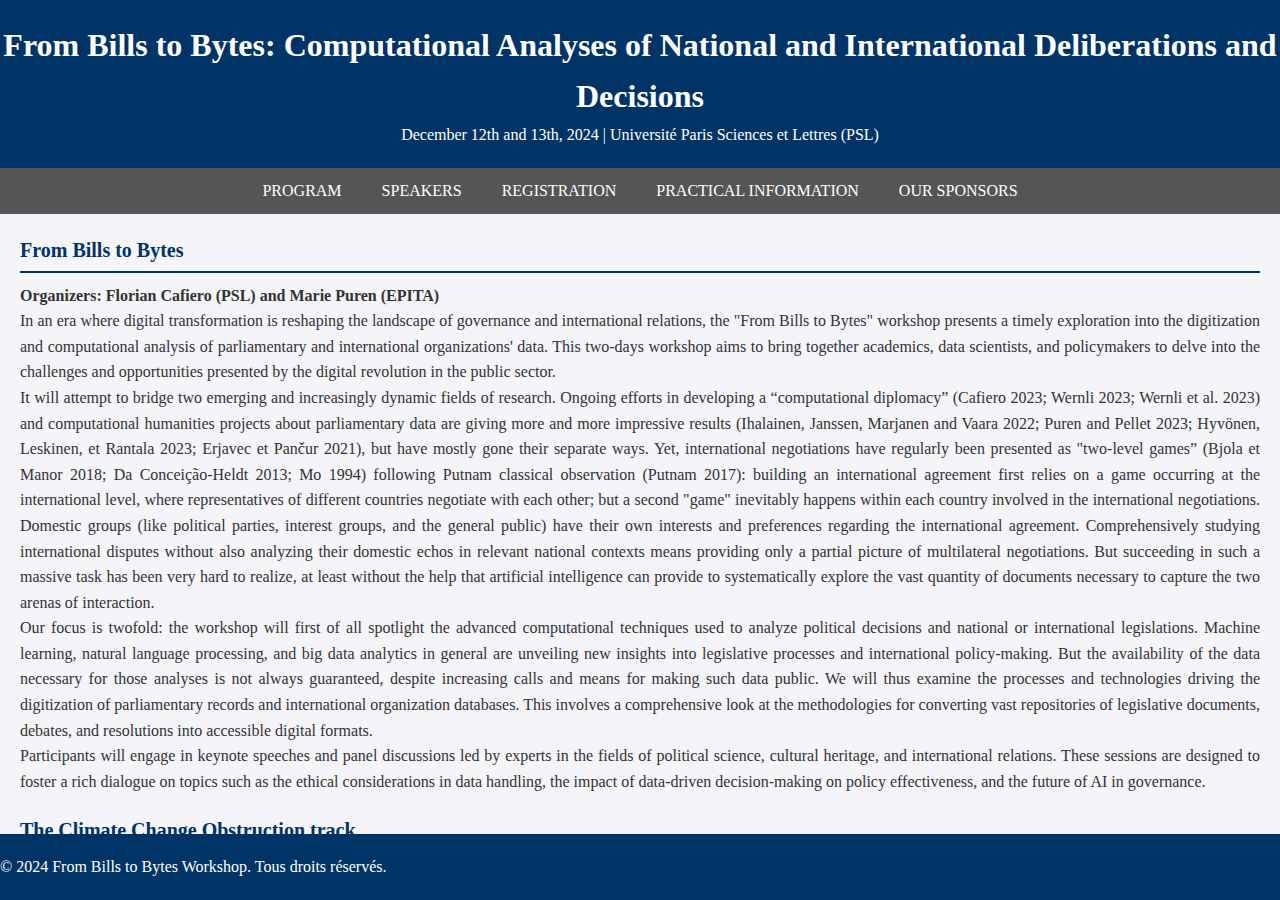
<file: index.html>
<!DOCTYPE html>
<html lang="fr">
<head>
    <meta charset="UTF-8">
    <meta name="viewport" content="width=device-width, initial-scale=1.0">
    <title>From Bills to Bytes Workshop</title>
    <link rel="stylesheet" href="styles.css">
</head>
<body>
    <header>
        <h1>From Bills to Bytes: Computational Analyses of National and International Deliberations and Decisions </h1>
        <p class="center-text"> December 12th and 13th, 2024 | Université Paris Sciences et Lettres (PSL) </p>
    </header>
<nav>
    <ul>
        <li><a href="program.html">Program</a></li>
        <li><a href="speakers.html">Speakers</a></li>
        <li><a href="registration.html">Registration</a></li>
        <li><a href="practical-info.html">Practical Information</a></li>
        <li><a href="sponsors.html">Our Sponsors</a></li>
    </ul>
</nav>

    <main>
        <section id="introduction">
            <h2>From Bills to Bytes</h2>
            <p> <b> Organizers: Florian Cafiero (PSL) and Marie Puren (EPITA) </b> </p>
<p>
    In an era where digital transformation is reshaping the landscape of governance and international relations, the "From Bills to Bytes" workshop presents a timely exploration into the digitization and computational analysis of parliamentary and international organizations' data. This two-days workshop aims to bring together academics, data scientists, and policymakers to delve into the challenges and opportunities presented by the digital revolution in the public sector.
</p>
<p>
    It will attempt to bridge two emerging and increasingly dynamic fields of research. Ongoing efforts in developing a “computational diplomacy” (Cafiero 2023; Wernli 2023; Wernli et al. 2023) and computational humanities projects about parliamentary data are giving more and more impressive results (Ihalainen, Janssen, Marjanen and Vaara 2022; Puren and Pellet 2023; Hyvönen, Leskinen, et Rantala 2023; Erjavec et Pančur 2021), but have mostly gone their separate ways. Yet, international negotiations have regularly been presented as "two-level games” (Bjola et Manor 2018; Da Conceição-Heldt 2013; Mo 1994) following Putnam classical observation (Putnam 2017): building an international agreement first relies on a game occurring at the international level, where representatives of different countries negotiate with each other; but a second "game" inevitably happens within each country involved in the international negotiations. Domestic groups (like political parties, interest groups, and the general public) have their own interests and preferences regarding the international agreement. Comprehensively studying international disputes without also analyzing their domestic echos in relevant national contexts means providing only a partial picture of multilateral negotiations. But succeeding in such a massive task has been very hard to realize, at least without the help that artificial intelligence can provide to systematically explore the vast quantity of documents necessary to capture the two arenas of interaction.
</p>
<p>
    Our focus is twofold: the workshop will first of all spotlight the advanced computational techniques used to analyze political decisions and national or international legislations. Machine learning, natural language processing, and big data analytics in general are unveiling new insights into legislative processes and international policy-making. But the availability of the data necessary for those analyses is not always guaranteed, despite increasing calls and means for making such data public. We will thus examine the processes and technologies driving the digitization of parliamentary records and international organization databases. This involves a comprehensive look at the methodologies for converting vast repositories of legislative documents, debates, and resolutions into accessible digital formats.
</p>
<p>
    Participants will engage in keynote speeches and panel discussions led by experts in the fields of political science, cultural heritage, and international relations. These sessions are designed to foster a rich dialogue on topics such as the ethical considerations in data handling, the impact of data-driven decision-making on policy effectiveness, and the future of AI in governance.
</p>
        </section>
        <section id="objectifs">
            <h2>The Climate Change Obstruction track</h2>
            <p> <b> Organizers: Florian Cafiero (PSL) and Ian Gray (Columbia University) </b> </p>
            <p> Thanks to the generous support of the Climate Social Science Network, we organize a parallel track focusing on a specific application of computational diplomacy: the international negotiations regarding climate change policies at the United Nations (UNFCC). Scientific presentations will precede a common workshop of annotation of the negotiations and assessment of the improvements these additional informations produce for the computational workflow. The productions of this track will illustrate the possibilities and challenges of the emerging field of computational diplomacy.</p>
<h3>References</h3>
<ul>
    <li>Ihalainen, Janssen, Marjanen and Vaara. 2022. “Building and Testing a Comparative Interface on Northwest European Historical Parliamentary Debates: Relative Term Frequency Analysis of British Representative Democracy”. In DiPaDA 2022 Digital Parliamentary Data in Action 2022 Proceedings of the Digital Parliamentary Data in Action (DiPaDA 2022), edited by Matti La Mela, Fredrik Norén, Eero Hyvönen, 3133. CEUR Workshop Proceedings. Uppsala : CEUR.</li>
    <li>Bjola, Corneliu, et Ilan Manor. 2018. « Revisiting Putnam’s Two-Level Game Theory in the Digital Age: Domestic Digital Diplomacy and the Iran Nuclear Deal ». Cambridge Review of International Affairs 31 (1): 3‑32. https://doi.org/10.1080/09557571.2018.1476836.</li>
    <li>Cafiero, Florian. 2023. « Datafying diplomacy: How to enable the computational analysis and support of international negotiations ». Journal of computational science 71: 102056.</li>
    <li>Da Conceição-Heldt, Eugénia. 2013. « Two-Level Games and Trade Cooperation: What Do We Now Know? » International Politics 50 (4): 579‑99. https://doi.org/10.1057/ip.2013.15.</li>
    <li>Erjavec, Tomaž, et Andrej Pančur. 2021. « The Parla-CLARIN Recommendations for Encoding Corpora of Parliamentary Proceedings ». Journal of the Text Encoding Initiative, no 14. https://journals.openedition.org/jtei/4133.</li>
    <li>Hyvönen, Eero, Petri Leskinen, et Heikki Rantala. 2023. « Integrating Faceted Search with Data Analytic Tools in the User Interface of ParliamentSampo – Parliament of Finland on the Semantic Web ». In The Semantic Web: ESWC 2023 Satellite Events, édité par Catia Pesquita, Hala Skaf-Molli, Vasilis Efthymiou, Sabrina Kirrane, Axel Ngonga, Diego Collarana, Renato Cerqueira, Mehwish Alam, Cassia Trojahn, et Sven Hertling, 13998:16‑21. Lecture Notes in Computer Science. Cham: Springer Nature Switzerland. https://doi.org/10.1007/978-3-031-43458-7_3.</li>
    <li>Mo, Jongryn. 1994. « The Logic of Two-Level Games with Endogenous Domestic Coalitions ». Journal of Conflict Resolution 38 (3): 402‑22. https://doi.org/10.1177/0022002794038003003.</li>
    <li>Puren, Marie, et Aurélien Pellet. 2023. « Explorer les débats parlementaires français de la Troisième République par leurs sujets ». In Humanistica 2023. https://hal.science/hal-04128262/.</li>
    <li>Putnam, Robert D. 2017. « Diplomacy and domestic politics: the logic of two-level games ». In International organization, 437‑70. Routledge. https://www.taylorfrancis.com/chapters/edit/10.4324/9781315251981-16/diplomacy-domestic-politics-logic-two-level-games-robert-putnam.</li>
    <li>Wernli, Didier. 2023. « Fostering interdisciplinary collaboration on computational diplomacy: a multi-layered network approach to improve our understanding of institutional complexity and effective governance design ». Journal of Computational Science, 102096.</li>
    <li>Wernli, Didier, Jean-Luc Falcone, Stephan Davidshofer, Kelley Lee, Bastien Chopard, et Nicolas Levrat. 2023. « Emergent patterns in global health diplomacy: a network analysis of the resolutions adopted by the World Health Assembly from 1948 to 2022 ». BMJ global health 8 (4): e011211.</li>
</ul>
        </section>
    </main>
    <footer>
        <p>© 2024 From Bills to Bytes Workshop. Tous droits réservés.</p>
    </footer>
</body>
</html>
</file>
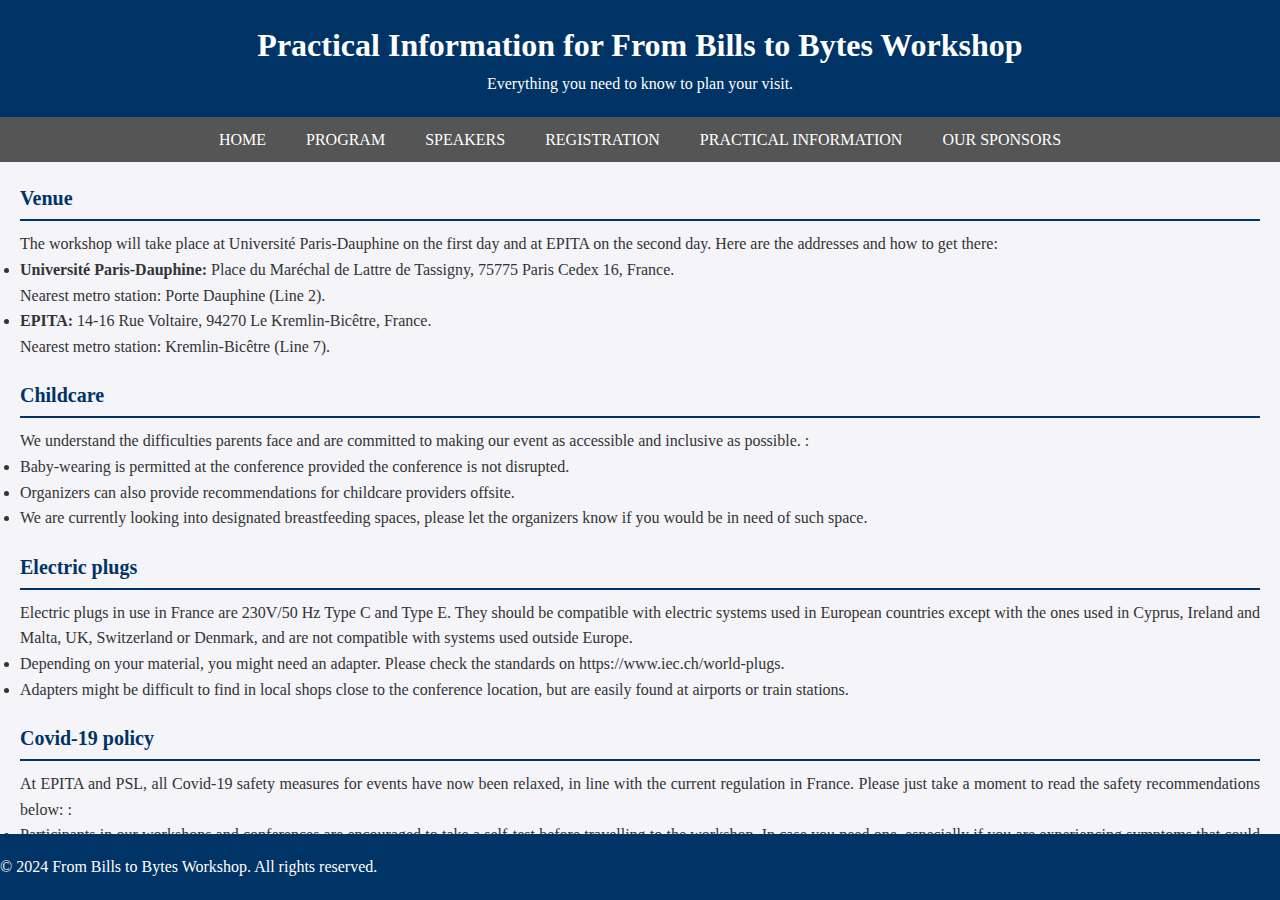
<file: practical-info.html>
<!DOCTYPE html>
<html lang="fr">
<head>
    <meta charset="UTF-8">
    <meta name="viewport" content="width=device-width, initial-scale=1.0">
    <title>Practical Information | From Bills to Bytes Workshop</title>
    <link rel="stylesheet" href="styles.css">
</head>
<body>
    <header>
        <h1>Practical Information for From Bills to Bytes Workshop</h1>
        <p class="center-text"> Everything you need to know to plan your visit.</p>
    </header>
    <nav>
        <ul>
            <li><a href="index.html">Home</a></li>
            <li><a href="program.html">Program</a></li>
            <li><a href="speakers.html">Speakers</a></li>
            <li><a href="registration.html">Registration</a></li>
            <li><a href="practical-info.html">Practical Information</a></li>
            <li><a href="sponsors.html">Our Sponsors</a></li>
        </ul>
    </nav>
    <main>
        <section id="venue">
            <h2>Venue</h2>
            <p>The workshop will take place at Université Paris-Dauphine on the first day and at EPITA on the second day. Here are the addresses and how to get there:</p>
            <ul>
                <li><strong>Université Paris-Dauphine:</strong> Place du Maréchal de Lattre de Tassigny, 75775 Paris Cedex 16, France. <br>Nearest metro station: Porte Dauphine (Line 2).</li>
                <li><strong>EPITA:</strong> 14-16 Rue Voltaire, 94270 Le Kremlin-Bicêtre, France. <br>Nearest metro station: Kremlin-Bicêtre (Line 7).</li>
            </ul>
        </section>
        <section id="childcare">
            <h2>Childcare</h2>
            <p> We understand the difficulties parents face and are committed to making our event as accessible and inclusive as possible. 
:</p>
            <ul>
                <li>Baby-wearing is permitted at the conference provided the conference is not disrupted. </li>
                <li>Organizers can also provide recommendations for childcare providers offsite.</li>
                <li> We are currently looking into designated breastfeeding spaces, please let the organizers know if you would be in need of such space. </li>
            </ul>
        </section>
         <section id="electric-plugs">
            <h2>Electric plugs</h2>
            <p> Electric plugs in use in France are 230V/50 Hz Type C and Type E. They should be compatible with electric systems used in European countries except with the ones used in Cyprus, Ireland and Malta, UK, Switzerland or Denmark, and are not compatible with systems used outside Europe.
            <ul>
                <li>Depending on your material, you might need an adapter. Please check the standards on https://www.iec.ch/world-plugs. 

</li>
                <li>Adapters might be difficult to find in local shops close to the conference location, but are easily found at airports or train stations.
</li>
            </ul>
        </section>
        <section id="covid-policy">
            <h2>Covid-19 policy</h2>
            <p> At EPITA and PSL, all Covid-19 safety measures for events have now been relaxed, in line with the current regulation in France. Please just take a moment to read the safety recommendations below:
:</p>
            <ul>
                <li>Participants in our workshops and conferences are encouraged to take a self-test before travelling to the workshop. In case you need one, especially if you are experiencing symptoms that could be related to Covid-19, please self test.
</li>
                <li>Masks are optional, Chirurgical masks and hydroalcoholic gel will be provided at the entrance of each conference room.</li>
                <li>By attending, you agree to abide by applicable French regulations & safety rules, and to conduct yourself in accordance with any provided instructions. Please refrain from physically coming to the event or leave promptly if you test positive for COVID-19.</li>
                <li>This policy may still change with any new developments. Registrants will be contacted directly if any additional requirements were to be implemented. </li>
            </ul>
        </section>
    </main>
    <footer>
        <p>© 2024 From Bills to Bytes Workshop. All rights reserved.</p>
    </footer>
</body>


    
</html>
</file>
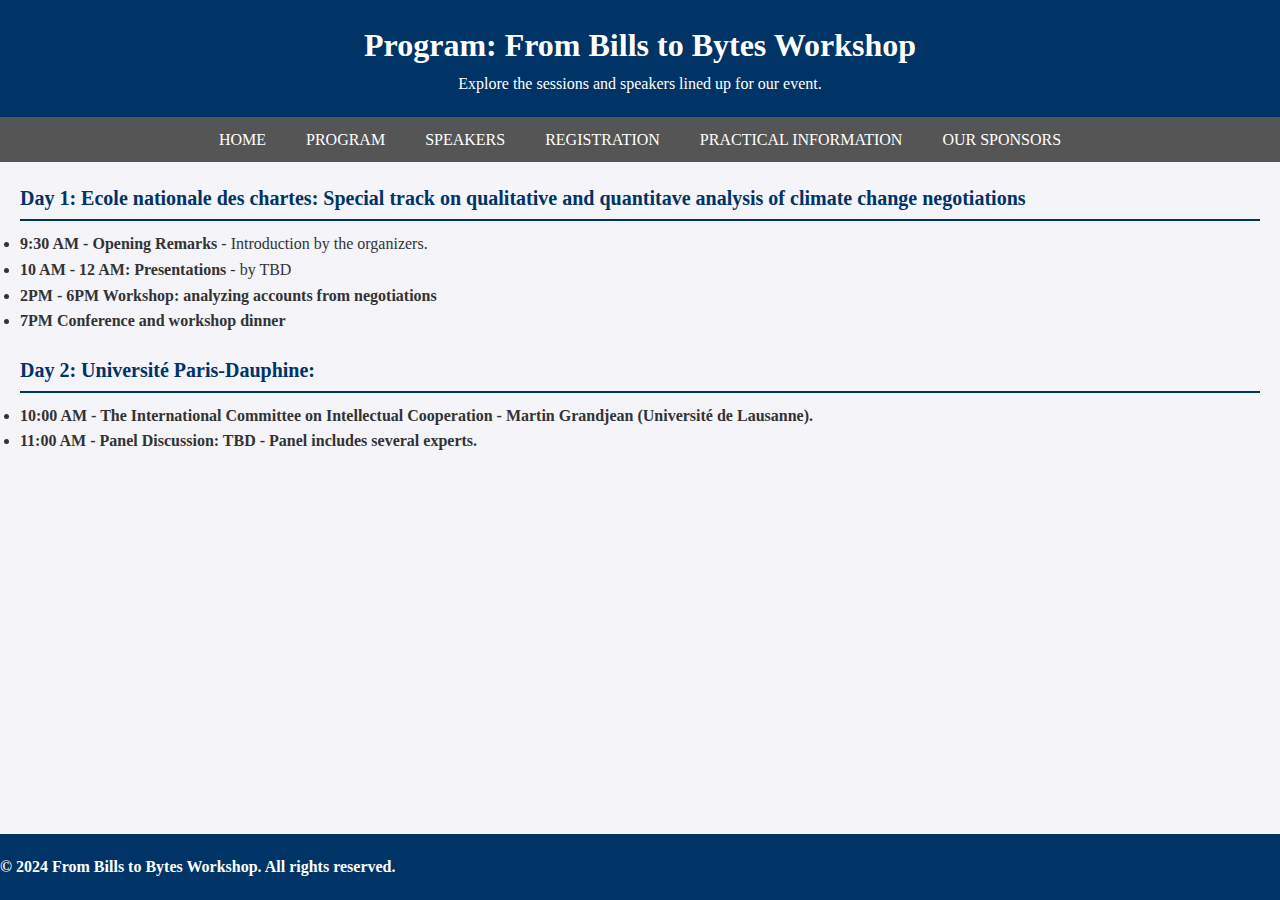
<file: program.html>
<!DOCTYPE html>
<html lang="fr">
<head>
    <meta charset="UTF-8">
    <meta name="viewport" content="width=device-width, initial-scale=1.0">
    <title>Program | From Bills to Bytes Workshop</title>
    <link rel="stylesheet" href="styles.css">
</head>
<body>
    <header>
        <h1>Program: From Bills to Bytes Workshop</h1>
        <p class="center-text"> Explore the sessions and speakers lined up for our event.</p>
    </header>
    <nav>
        <ul>
            <li><a href="index.html">Home</a></li>
            <li><a href="program.html">Program</a></li>
            <li><a href="speakers.html">Speakers</a></li>
            <li><a href="registration.html">Registration</a></li>
            <li><a href="practical-info.html">Practical Information</a></li>
            <li><a href="sponsors.html">Our Sponsors</a></li>
        </ul>
    </nav>
    <main>
        <section id="day1">
            <h2>Day 1: Ecole nationale des chartes: Special track on qualitative and quantitave analysis of climate change negotiations </h2>
            <ul>
                <li><strong>9:30 AM - Opening Remarks </strong> - Introduction by the organizers.</li>
                <li><strong> 10 AM - 12 AM: Presentations </strong> - by TBD </li>
                 <li><strong> 2PM - 6PM Workshop: analyzing accounts from negotiations </li>
                 <li><strong> 7PM Conference and workshop dinner </li>
                <!-- Add more events as per the actual schedule -->
            </ul>
        </section>
        <section id="day2">
            <h2>Day 2:  Université Paris-Dauphine:  </h2>
            <ul>
                <li><strong> 10:00 AM - The International Committee on Intellectual Cooperation - Martin Grandjean (Université de Lausanne).</li>
                <li><strong>11:00 AM - Panel Discussion: TBD </strong> - Panel includes several experts.</li>
                <!-- Add more events as per the actual schedule -->
            </ul>
        </section>
    </main>
    <footer>
        <p>© 2024 From Bills to Bytes Workshop. All rights reserved.</p>
    </footer>
</body>
</html>
</file>
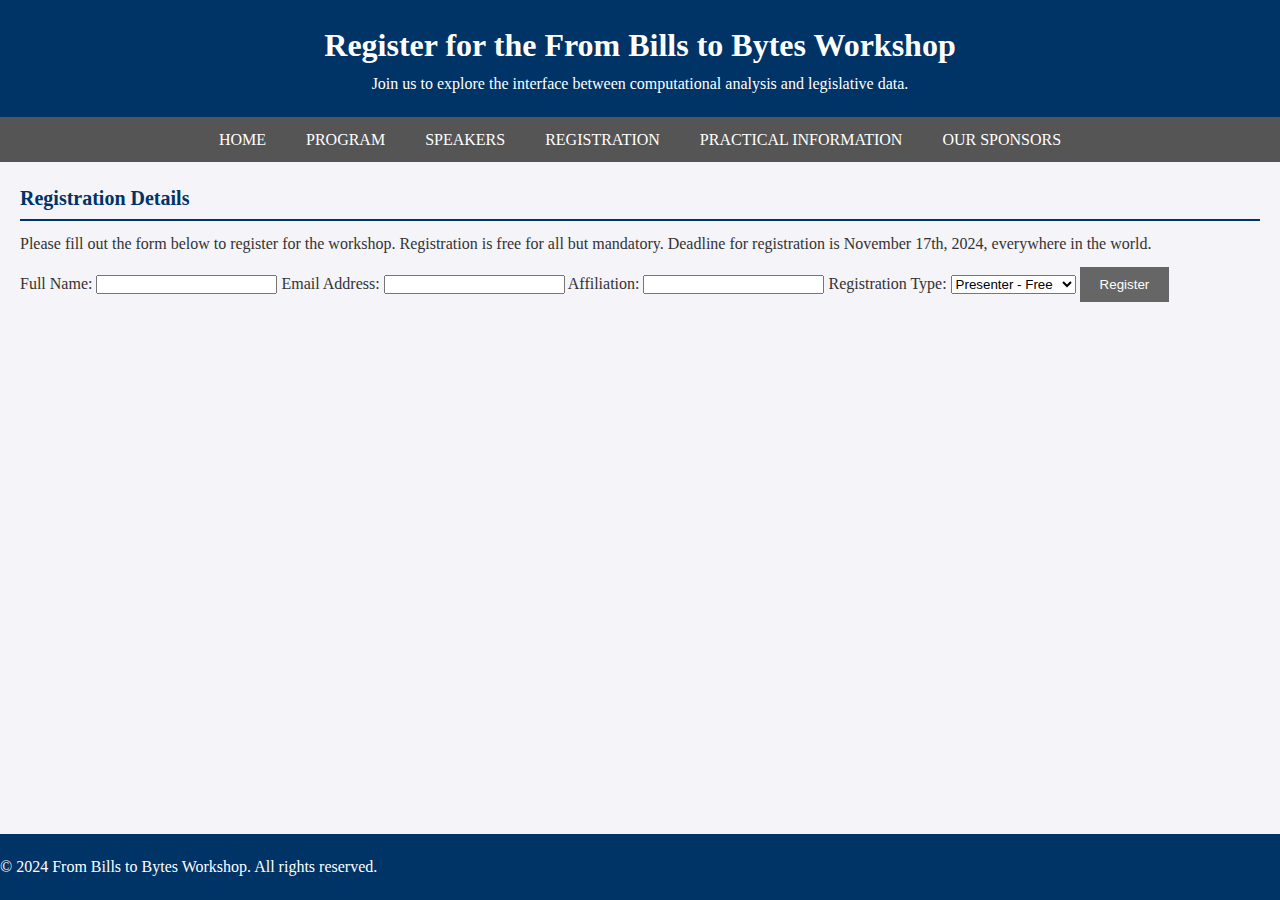
<file: registration.html>
<!DOCTYPE html>
<html lang="fr">
<head>
    <meta charset="UTF-8">
    <meta name="viewport" content="width=device-width, initial-scale=1.0">
    <title>Registration | From Bills to Bytes Workshop</title>
    <link rel="stylesheet" href="styles.css">
</head>
<body>
    <header>
        <h1>Register for the From Bills to Bytes Workshop</h1>
        <p class="center-text">Join us to explore the interface between computational analysis and legislative data.</p>
    </header>
    <nav>
        <ul>
            <li><a href="index.html">Home</a></li>
            <li><a href="program.html">Program</a></li>
            <li><a href="speakers.html">Speakers</a></li>
            <li><a href="registration.html">Registration</a></li>
            <li><a href="practical-info.html">Practical Information</a></li>
            <li><a href="sponsors.html">Our Sponsors</a></li>
        </ul>
    </nav>
    <main>
        <section id="registration-form">
            <h2>Registration Details</h2>
            <p>Please fill out the form below to register for the workshop. Registration is free for all but mandatory. Deadline for registration is November 17th, 2024, everywhere in the world.</p>
            <form action="YOUR_SERVER_ENDPOINT" method="POST">
                <label for="name">Full Name:</label>
                <input type="text" id="name" name="name" required>
                
                <label for="email">Email Address:</label>
                <input type="email" id="email" name="email" required>
                
                <label for="affiliation">Affiliation:</label>
                <input type="text" id="affiliation" name="affiliation">
                
                <label for="type">Registration Type:</label>
                <select id="type" name="type">
                    <option value="standard"> Presenter - Free </option>
                    <option value="student"> Participant - Free</option>
                </select>
                
                <button type="submit">Register</button>
            </form>
        </section>
    </main>
    <footer>
        <p>© 2024 From Bills to Bytes Workshop. All rights reserved.</p>
    </footer>
</body>
</html>
</file>
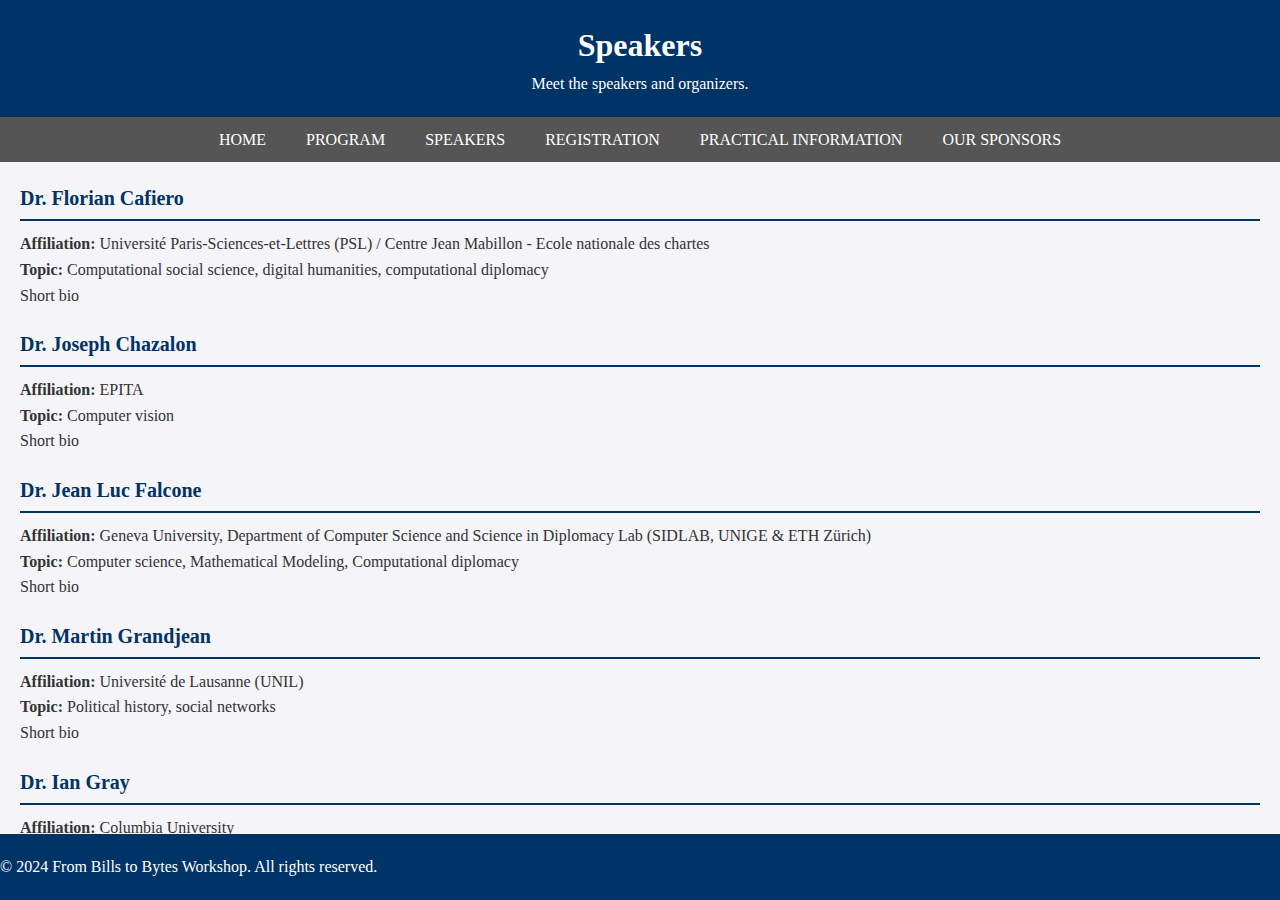
<file: speakers.html>
<!DOCTYPE html>
<html lang="fr">
<head>
    <meta charset="UTF-8">
    <meta name="viewport" content="width=device-width, initial-scale=1.0">
    <title>Speakers | From Bills to Bytes Workshop</title>
    <link rel="stylesheet" href="styles.css">
</head>
<body>
    <header>
        <h1>Speakers</h1>
        <p class="center-text">Meet the speakers and organizers.</p>
    </header>
    <nav>
        <ul>
            <li><a href="index.html">Home</a></li>
            <li><a href="program.html">Program</a></li>
            <li><a href="speakers.html">Speakers</a></li>
            <li><a href="registration.html">Registration</a></li>
            <li><a href="practical-info.html">Practical Information</a></li>
            <li><a href="sponsors.html">Our Sponsors</a></li>
        </ul>
    </nav>
    <main>
        <section class="speaker">
            <h2>Dr. Florian Cafiero</h2>
            <p><strong>Affiliation:</strong> Université Paris-Sciences-et-Lettres (PSL) / Centre Jean Mabillon - Ecole nationale des chartes </p>
            <p><strong>Topic:</strong> Computational social science, digital humanities, computational diplomacy </p>
            <p> Short bio </p>
        </section>
           <section class="speaker">
            <h2>Dr. Joseph Chazalon </h2>
            <p><strong>Affiliation:</strong> EPITA </p>
            <p><strong>Topic:</strong> Computer vision </p>
            <p> Short bio </p>
        </section>
        <section class="speaker">
            <h2>Dr. Jean Luc Falcone</h2>
            <p><strong>Affiliation:</strong> Geneva University, Department of Computer Science and Science in Diplomacy Lab (SIDLAB, UNIGE & ETH Zürich) </p>
            <p><strong>Topic:</strong> Computer science, Mathematical Modeling, Computational diplomacy</p>
            <p> Short bio </p>
        </section>
        <section class="speaker">
            <h2>Dr. Martin Grandjean</h2>
            <p><strong>Affiliation:</strong> Université de Lausanne (UNIL)</p>
            <p><strong>Topic:</strong> Political history, social networks </p>
            <p> Short bio </p>
        </section>
        <section class="speaker">
            <h2>Dr. Ian Gray</h2>
            <p><strong>Affiliation:</strong> Columbia University </p>
            <p><strong>Topic:</strong> Sociology, climate change studies </p>
            <p> Short bio </p>
        </section>
        <section class="speaker">
            <h2>Dr. Grégoire Mallard</h2>
            <p><strong>Affiliation:</strong> Institut des Hautes Etudes Internationales et du Développement (IHEID) </p>
            <p><strong>Topic:</strong> Political science </p>
            <p> Short bio </p>
        </section>

        <section class="speaker">
            <h2>Dr. Marie Puren</h2>
            <p><strong>Affiliation:</strong> EPITA & Centre Jean Mabillon - Ecole nationale des chartes </p>
            <p><strong>Topic:</strong> Political and intellectual history, France, XIXth-XXth century</p>
            <p> Short bio </p>
        </section>
        <!-- Add more speaker sections as needed -->
    </main>
    <footer>
        <p>© 2024 From Bills to Bytes Workshop. All rights reserved.</p>
    </footer>
</body>
</html>
</file>
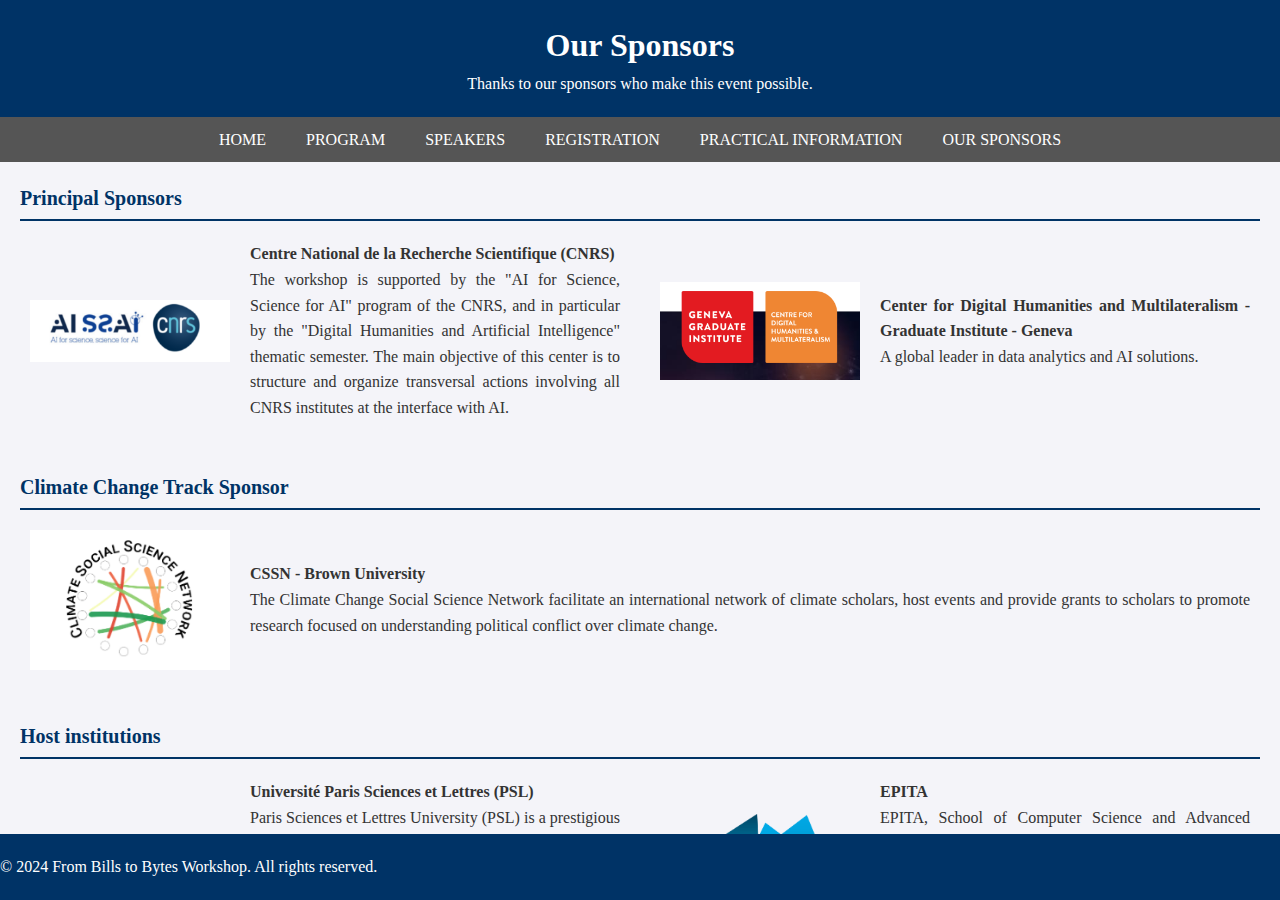
<file: sponsors.html>
<!DOCTYPE html>
<html lang="en">
<head>
    <meta charset="UTF-8">
    <meta name="viewport" content="width=device-width, initial-scale=1.0">
    <title>Our Sponsors | From Bills to Bytes Workshop</title>
    <link rel="stylesheet" href="styles.css">
</head>
<body>
    <header>
        <h1>Our Sponsors</h1>
        <p class="center-text">Thanks to our sponsors who make this event possible.</p>
    </header>
    <nav>
        <ul>
            <li><a href="index.html">Home</a></li>
            <li><a href="program.html">Program</a></li>
            <li><a href="speakers.html">Speakers</a></li>
            <li><a href="registration.html">Registration</a></li>
            <li><a href="practical-info.html">Practical Information</a></li>
            <li><a href="sponsors.html">Our Sponsors</a></li>
        </ul>
    </nav>
    <main>
        <section id="major-sponsors">
            <h2>Principal Sponsors</h2>
            <div class="sponsor-list">
                <div class="sponsor">
                    <img src="aissai.png" alt="Logo AISSAI CNRS" width="200">
                    <p><strong> Centre National de la Recherche Scientifique (CNRS) </strong><br> The workshop is supported by the "AI for Science, Science for AI" program of the CNRS,
                        and in particular by the "Digital Humanities and Artificial Intelligence" thematic semester. 
                        The main objective of this center is to structure and organize transversal actions involving all CNRS institutes at the interface with AI.</p>
                </div>
                <div class="sponsor">
                    <img src="CDHM.png" alt="Sponsor 2 Logo" width="200">
                    <p><strong>Center for Digital Humanities and Multilateralism - Graduate Institute - Geneva </strong><br>A global leader in data analytics and AI solutions.</p>
                </div>
            </div>
        </section>
        <section id="other-sponsors">
            <h2>Climate Change Track Sponsor</h2>
            <div class="sponsor-list">
                <div class="sponsor">
                    <img src="CSSN.png" alt="Logo CSSN" width="150">
                    <p><strong> CSSN - Brown University </strong><br> The Climate Change Social Science Network facilitate an international network of climate scholars, host events and provide grants to scholars to promote research focused on understanding political conflict over climate change.</p>
                </div>
            </div>
        </section>
                <section id="host-institutions">
            <h2>Host institutions</h2>
            <div class="sponsor-list">
                <div class="sponsor">
                    <img src="PSL.png" alt="Logo PSL" width="150">
                    <p><strong> Université Paris Sciences et Lettres (PSL) </strong><br> Paris Sciences et Lettres University (PSL) is a prestigious public research university in Paris, France, known for its interdisciplinary approach and strong emphasis on scientific excellence. Comprising 11 constituent schools and research institutions, PSL fosters innovation and academic rigor, positioning itself as a leading institution in higher education and research on a global scale.</p>
                </div>
                <div class="sponsor">
                    <img src="Epita.png" alt="Logo EPITA" width="150">
                    <p><strong> EPITA </strong><br>EPITA, School of Computer Science and Advanced Techniques, is a prestigious French engineering institution specializing in computer science and information technologies, founded in 1984. Located in Paris, it provides high-level education combining theory and practice, preparing students to become experts in advanced technologies and computer engineering.</p>
                </div>
            </div>
        </section>
    </main>
    <footer>
        <p>© 2024 From Bills to Bytes Workshop. All rights reserved.</p>
    </footer>
</body>
</html>
</file>
<file: styles.css>
* {
    margin: 0;
    padding: 0;
    box-sizing: border-box;
}

html, body {
    height: 100%;
}

body {
    display: flex;
    flex-direction: column;
    min-height: 100vh;
    font-family: 'Times New Roman', serif;
    color: #333;
    background-color: #f4f4f9;
    line-height: 1.6;
}

p, ul, ol, li, div, section, article, aside {
    text-align: justify;
}


header {
    width: 100%;
    background-color: #003366;
    color: #ffffff;
    padding: 20px 0;
    text-align: center;
}

.center-text {
    text-align: center;
}

nav {
    width: 100%;
    background-color: #555;
    color: #ffffff;
    text-align: center;
    padding: 10px 0;
}

nav ul {
    list-style-type: none;
    display: flex;
    justify-content: center;
    padding: 0;
    margin: 0;
}

nav ul li {
    margin: 0 20px;
}

nav a {
    color: white;
    text-decoration: none;
    text-transform: uppercase;
}

main {
    flex: 1;
    width: 100%;
    display: flex;
    flex-direction: column;
    justify-content: flex-start;
    padding: 20px;
    overflow: auto;
}

section {
    margin-bottom: 20px;
}

section h2 {
    color: #003366;
    font-size: 20px;
    border-bottom: 2px solid #003366;
    margin-bottom: 10px;
    padding-bottom: 5px;
}

footer {
    width: 100%;
    background-color: #003366;
    color: #ffffff;
    text-align: center;
    padding: 20px 0;
}

/* Styles for buttons and interactive links */
button, .button {
    display: inline-block;
    padding: 10px 20px;
    margin-top: 10px;
    background-color: #666;
    color: #fff;
    border: none;
    cursor: pointer;
    transition: background-color 0.3s;
}

button:hover, .button:hover {
    background-color: #777;
}

/* Responsive adjustments for smaller screens */
@media (max-width: 768px) {
    nav ul li {
        display: block;
        margin-bottom: 10px;
    }

    header h1 {
        font-size: 20px;
    }

    .sponsor {
        flex-direction: column;
        align-items: center;
        flex-basis: 100%;
    }

    .sponsor img {
        width: 100%;
        max-width: 200px;
    }
}

/* Sponsors section with flexbox */
.sponsor-list {
    display: flex;
    flex-wrap: wrap;
    gap: 20px;
    justify-content: space-between;
    margin-bottom: 20px;
}

.sponsor {
    display: flex;
    align-items: center;
    gap: 20px;
    flex: 1 1 45%;
    min-width: 300px;
    background: #f4f4f9;
    padding: 10px;
    border-radius: 8px;
}

.sponsor img {
    width: 200px;
    height: auto;
    flex-shrink: 0;
}
</file>
